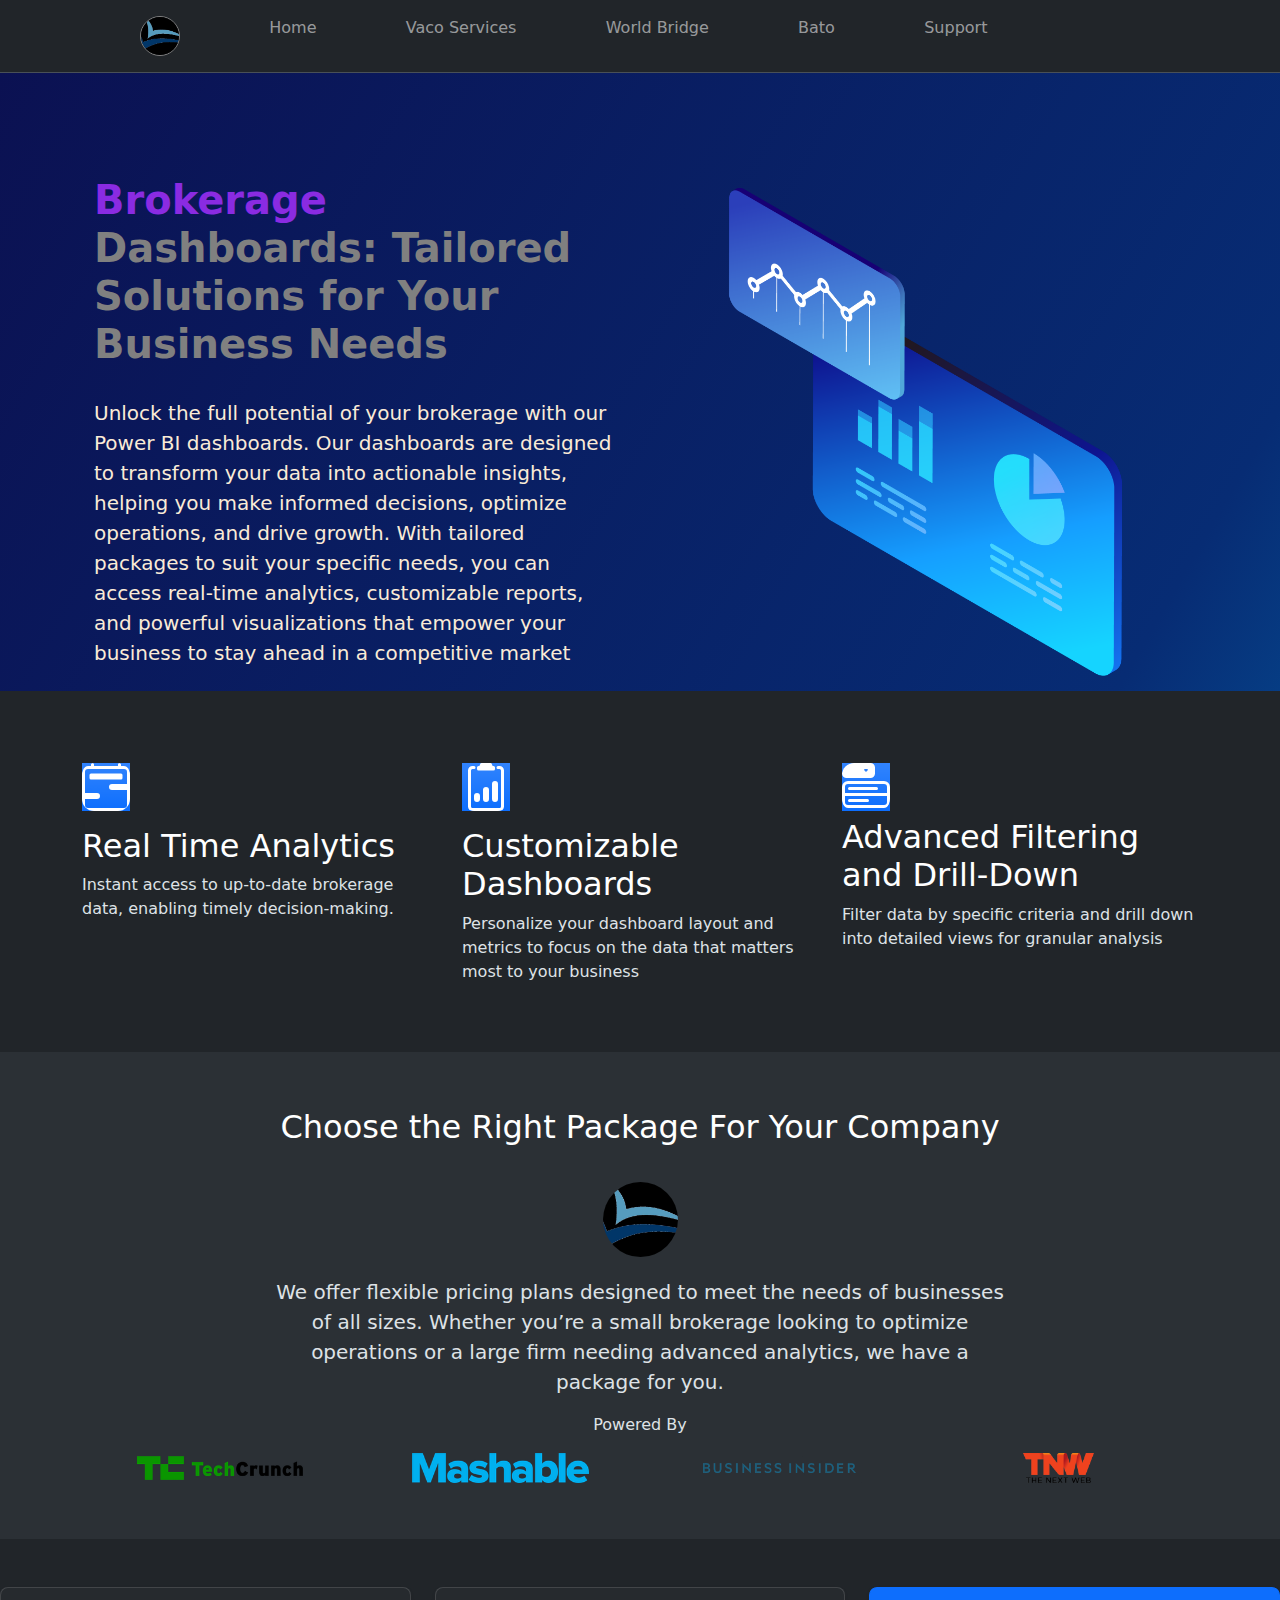
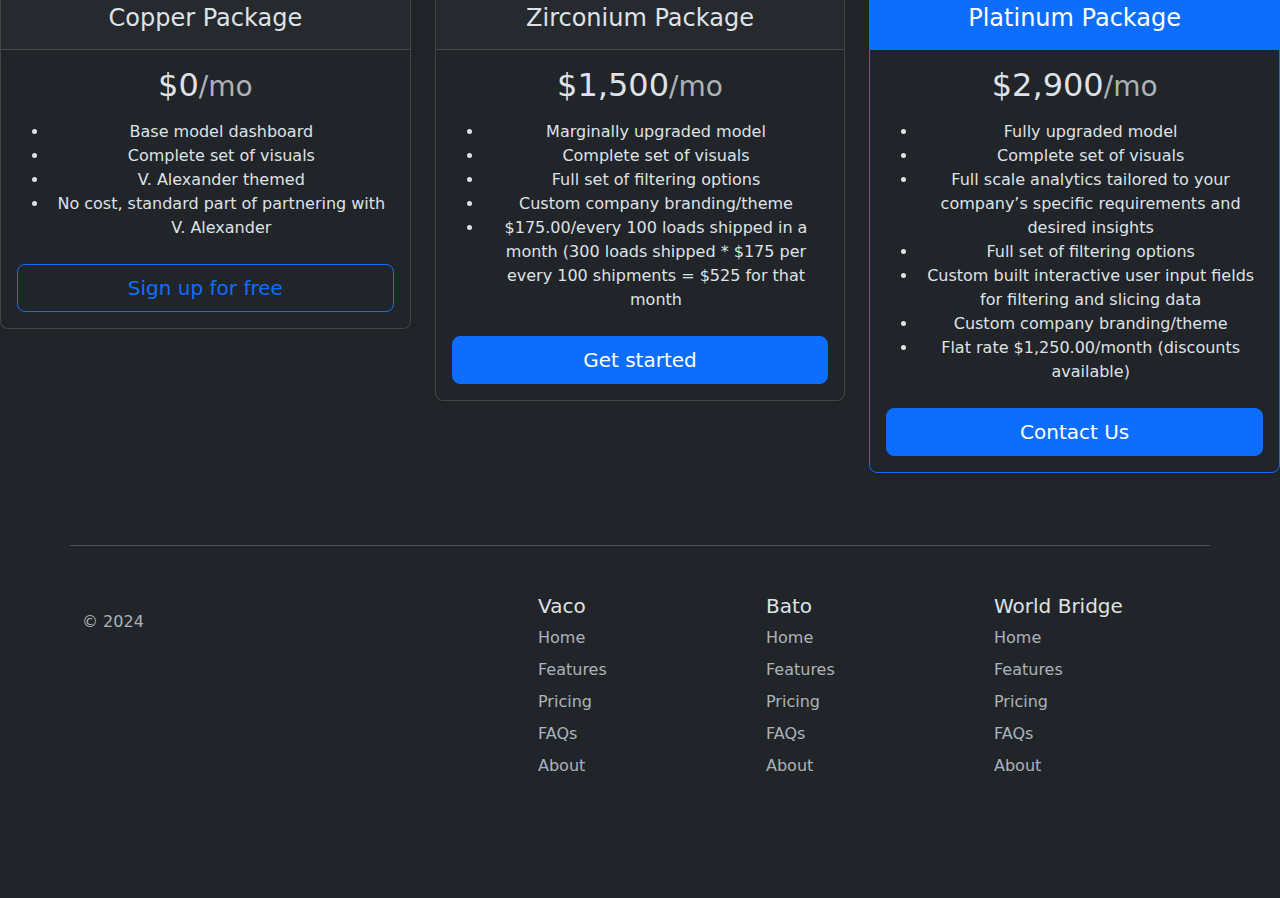
<file: dash.html>
<!DOCTYPE html>
<html lang="en" data-bs-theme="dark">

<head>
  <meta charset="UTF-8">
  <meta name="viewport" content="width=device-width, initial-scale=1.0">
  <title>Dashboard</title>
  <link href="https://cdn.jsdelivr.net/npm/bootstrap@5.3.3/dist/css/bootstrap.min.css" rel="stylesheet" integrity="sha384-QWTKZyjpPEjISv5WaRU9OFeRpok6YctnYmDr5pNlyT2bRjXh0JMhjY6hW+ALEwIH" crossorigin="anonymous">
<link rel="stylesheet" href="./style.css">
</head>

<body>
  <nav class="navbar navbar-expand-md bg-dark sticky-top border-bottom" data-bs-theme="dark">
  
    <div class="container">
      <a class="navbar-brand d-md-none" href="#">
        <svg class="bi" width="24" height="24"><use xlink:href="#aperture"></use></svg>
        Dashboards
      </a>
      <button class="navbar-toggler" type="button" data-bs-toggle="offcanvas" data-bs-target="#offcanvas" aria-controls="offcanvas" aria-label="Toggle navigation">
        <span class="navbar-toggler-icon"></span>
      </button>
      <div class="offcanvas offcanvas-end" tabindex="-1" id="offcanvas" aria-labelledby="offcanvasLabel">
        <div class="offcanvas-header">
          <h5 class="offcanvas-title" id="offcanvasLabel"></h5>
          <button type="button" class="btn-close" data-bs-dismiss="offcanvas" aria-label="Close"></button>
        </div>
        <div class="offcanvas-body">
          <ul class="navbar-nav flex-grow-1 justify-content-between">
            <li class="nav-item"><a class="nav-link" href="./index.html">
<img class="vwing" src="./images/flying_Vs 1.png" alt="wings">            </a></li>
            <li class="nav-item"><a class="nav-link" href="./index.html">Home</a></li>
            <li class="nav-item"><a class="nav-link" href="./temp.html">Vaco Services</a></li>
            <li class="nav-item"><a class="nav-link" href="#">World Bridge</a></li>
            <li class="nav-item"><a class="nav-link" href="./temp2.html">Bato</a></li>
            <li class="nav-item"><a class="nav-link" href="#">Support</a></li>
            <li class="nav-item"><a class="nav-link" href="#"></a></li>
            <li class="nav-item"><a class="nav-link" href="#">
              <svg class="bi" width="24" height="24"><use xlink:href="#cart"></use></svg>
            </a></li>
          </ul>
        </div>
      </div>
    </div>
  </nav>
  <!-- Title -->
  <section id="title" class="gradient-background">
    <div class="container col-xxl-8 px-4 pt-5">
      <div class="row flex-lg-row-reverse align-items-center g-5 pt-5">
        <div class="col-10 col-sm-8 col-lg-6">
          <img src="./images/—Pngtree—blue rounded corner creative data_4680721.png" class="d-block mx-lg-auto img-fluid" alt="Bootstrap Themes" width="700" height="500" loading="lazy">
        </div>
        <div class="col-lg-6">
          <h1 class="wow "> <span>Brokerage</span> Dashboards: Tailored Solutions for Your Business Needs</h1>
          <p class="lead topper ">Unlock the full potential of your brokerage with our Power BI dashboards. Our dashboards are designed to transform your data into actionable insights, helping you make informed decisions, optimize operations, and drive growth. With tailored packages to suit your specific needs, you can access real-time analytics, customizable reports, and powerful visualizations that empower your business to stay ahead in a competitive market</p>
          <div class="d-grid gap-2 d-md-flex justify-content-md-start">
          </div>
        </div>
      </div>
    </div>
   

  </section>
  <!-- Features -->
  <section id="features">
<div class="container mt-4">
    <div class="row g-4 py-5 row-cols-1 row-cols-lg-3">
      <div class="feature col">
        <div class="feature-icon d-inline-flex align-items-center justify-content-center text-bg-primary bg-gradient fs-2 mb-3">
          <svg class="icon-square" xmlns="http://www.w3.org/2000/svg" width="16" height="16" fill="currentColor" class="bi bi-calendar2-range" viewBox="0 0 16 16">
            <path d="M3.5 0a.5.5 0 0 1 .5.5V1h8V.5a.5.5 0 0 1 1 0V1h1a2 2 0 0 1 2 2v11a2 2 0 0 1-2 2H2a2 2 0 0 1-2-2V3a2 2 0 0 1 2-2h1V.5a.5.5 0 0 1 .5-.5M2 2a1 1 0 0 0-1 1v11a1 1 0 0 0 1 1h12a1 1 0 0 0 1-1V3a1 1 0 0 0-1-1z"/>
            <path d="M2.5 4a.5.5 0 0 1 .5-.5h10a.5.5 0 0 1 .5.5v1a.5.5 0 0 1-.5.5H3a.5.5 0 0 1-.5-.5zM9 8a1 1 0 0 1 1-1h5v2h-5a1 1 0 0 1-1-1m-8 2h4a1 1 0 1 1 0 2H1z"/>
          </svg>
        </div>
        <h3 class="fs-2 text-body-emphasis">Real Time  Analytics</h3>
        <p>Instant access to up-to-date brokerage data, enabling timely decision-making.</p>
       
      </div>
      <div class="feature col">
        <div class="feature-icon d-inline-flex align-items-center justify-content-center text-bg-primary bg-gradient fs-2 mb-3">
          <svg class="icon-square"
      xmlns="http://www.w3.org/2000/svg" width="16" height="16" fill="currentColor" class="bi bi-clipboard2-data" viewBox="0 0 16 16">
            <path d="M9.5 0a.5.5 0 0 1 .5.5.5.5 0 0 0 .5.5.5.5 0 0 1 .5.5V2a.5.5 0 0 1-.5.5h-5A.5.5 0 0 1 5 2v-.5a.5.5 0 0 1 .5-.5.5.5 0 0 0 .5-.5.5.5 0 0 1 .5-.5z"/>
            <path d="M3 2.5a.5.5 0 0 1 .5-.5H4a.5.5 0 0 0 0-1h-.5A1.5 1.5 0 0 0 2 2.5v12A1.5 1.5 0 0 0 3.5 16h9a1.5 1.5 0 0 0 1.5-1.5v-12A1.5 1.5 0 0 0 12.5 1H12a.5.5 0 0 0 0 1h.5a.5.5 0 0 1 .5.5v12a.5.5 0 0 1-.5.5h-9a.5.5 0 0 1-.5-.5z"/>
            <path d="M10 7a1 1 0 1 1 2 0v5a1 1 0 1 1-2 0zm-6 4a1 1 0 1 1 2 0v1a1 1 0 1 1-2 0zm4-3a1 1 0 0 0-1 1v3a1 1 0 1 0 2 0V9a1 1 0 0 0-1-1"/>
          </svg>        </div>
        <h3 class="fs-2 text-body-emphasis">Customizable Dashboards</h3>
        <p>Personalize your dashboard layout and metrics to focus on the data that matters most to your business</p>
        
      </div>
      <div class="feature col">
        <div class="feature-icon d-inline-flex align-items-center justify-content-center text-bg-primary bg-gradient fs-2 mb-1">
          <svg class="icon-square" xmlns="http://www.w3.org/2000/svg" width="16" height="16" fill="currentColor" class="bi bi-menu-button-fill" viewBox="0 0 16 16">
            <path d="M1.5 0A1.5 1.5 0 0 0 0 1.5v2A1.5 1.5 0 0 0 1.5 5h8A1.5 1.5 0 0 0 11 3.5v-2A1.5 1.5 0 0 0 9.5 0zm5.927 2.427A.25.25 0 0 1 7.604 2h.792a.25.25 0 0 1 .177.427l-.396.396a.25.25 0 0 1-.354 0zM0 8a2 2 0 0 1 2-2h12a2 2 0 0 1 2 2v5a2 2 0 0 1-2 2H2a2 2 0 0 1-2-2zm1 3v2a1 1 0 0 0 1 1h12a1 1 0 0 0 1-1v-2zm14-1V8a1 1 0 0 0-1-1H2a1 1 0 0 0-1 1v2zM2 8.5a.5.5 0 0 1 .5-.5h9a.5.5 0 0 1 0 1h-9a.5.5 0 0 1-.5-.5m0 4a.5.5 0 0 1 .5-.5h6a.5.5 0 0 1 0 1h-6a.5.5 0 0 1-.5-.5"/>
          </svg>        </div>
        <h3 class="fs-2 text-body-emphasis">Advanced Filtering and Drill-Down</h3>
      <p>Filter data by specific criteria and drill down into detailed views for granular analysis</p>  
      </div>
       
      </div>
    </div>
    </div>

  </section>
  <!-- Testimonial -->


  <section id="testimonial">

    <div class="mt-1">
      <div class="p-5 text-center bg-body-tertiary">
        <div class="container pt-2">
          <h2 class="text-body-emphasis">Choose the Right Package For Your Company</h2>
          <p class="col-lg-8 mx-auto lead">
            <div class="my-2">
              <img class="fly" src="./images/flying_Vs 1.png" alt="">
      <p class="col-lg-8 mx-auto lead top fonty">
        We offer flexible pricing plans designed to meet the needs of businesses of all sizes. Whether you’re a small brokerage looking to optimize operations or a large firm needing advanced analytics, we have a package for you.
      </p>
     
     <P class="power"> Powered By</P>
      
      <div class="container">
        <div class="row">
          <div class="col-lg-3 col-sm-12">
            <img src="./images/techcrunch.png" alt="techcrunch" height="30">
          </div>
          <div class="col-lg-3 col-sm-12">
            <img src="./images/mashable.png" alt="mashable" height="30">
          </div>
          <div class="col-lg-3 col-sm-12">
            <img src="./images/bizinsider.png" alt="bizinsider" height="30">
          </div>
          <div class="col-lg-3 col-sm-12">
            <img src="./images/tnw.png" alt="tnw" height="30">
          </div>
        </div>
      </div>

    </div>
  </div>
</div>
          </p>
        </div>
  </section>
</div>
</div>


  <!-- Pricing -->
  <section id="pricing ">
    <div class="row  mt-5 row-cols-1 row-cols-md-3 mb-4 text-center">
      <div class="col ">
        <div class="card   rounded-3 shadow-sm">
          <div class="card-header py-3">
            <h4 class="my-0 fw-normal ">Copper Package</h4>
          </div>
          <div class="card-body">
            <h2 class=" tea card-title pricing-card-title">$0<small class="text-body-secondary fw-light">/mo</small></h2>
            <ul class="list- mt-3 mb-4">
              <li>Base model dashboard</li>
              <li>Complete set of visuals</li>
              <li>V. Alexander themed</li>
              <li>No cost, standard part of partnering with V. Alexander</li>
            </ul>
            <button type="button" class="w-100 btn btn-lg btn-outline-primary">Sign up for free</button>
          </div>
        </div>
      </div>
      <div class="col">
        <div class="card mb-4 rounded-3 shadow-sm">
          <div class="card-header py-3">
            <h4 class="my-0 fw-normal">Zirconium Package</h4>
          </div>
          <div class="card-body">
            <h2 class=" tea card-title pricing-card-title">$1,500<small class="text-body-secondary fw-light">/mo</small></h2>
            <ul class="list- mt-3 mb-4">
              <li>Marginally upgraded model</li>
              <li>Complete set of visuals</li>
              <li>Full set of filtering options</li>
              <li>Custom company branding/theme</li>
              <li>$175.00/every 100 loads shipped in a month (300 loads shipped * $175 per every 100 shipments = $525 for that month</li>
            </ul>
            <button type="button" class="w-100 btn btn-lg btn-primary">Get started</button>
          </div>
        </div>
      </div>
      <div class="col">
        <div class="card mb-4 rounded-3 shadow-sm border-primary">
          <div class="card-header py-3 text-bg-primary border-primary">
            <h4 class="my-0 fw-normal">Platinum Package</h4>
          </div>
          <div class="card-body">
            <h2 class="card-title pricing-card-title tea ">$2,900<small class="text-body-secondary fw-light">/mo</small></h2>
            <ul class=" list- mt-3 mb-4">
              <li>Fully upgraded model</li>
            
              <li>Complete set of visuals</li>
              <li>Full scale analytics tailored to your company’s specific requirements and desired insights</li>
              <li>Full set of filtering options</li>
              <li>Custom built interactive user input fields for filtering and slicing data</li>
              <li>Custom company branding/theme</li>
              <li>Flat rate $1,250.00/month (discounts available)</li>  
            </ul>
            <button type="button" class="w-100 btn btn-lg btn-primary">Contact Us</button>
          </div>
        </div>
      </div>
    </div>
</section>



  <!-- Footer -->


  <section id="footer">
<div class="container">
  <footer class="row row-cols-1 row-cols-sm-2 row-cols-md-5 py-5 my-5 border-top">
    <div class="col mb-3">
      <a href="/" class="d-flex align-items-center mb-3 link-body-emphasis text-decoration-none">
      </a>
      <p class="text-body-secondary">© 2024</p>
    </div>

    <div class="col mb-3">

    </div>

    <div class="col mb-3">
      <h5>Vaco</h5>
      <ul class="nav flex-column">
        <li class="nav-item mb-2"><a href="#" class="nav-link p-0 text-body-secondary">Home</a></li>
        <li class="nav-item mb-2"><a href="#" class="nav-link p-0 text-body-secondary">Features</a></li>
        <li class="nav-item mb-2"><a href="#" class="nav-link p-0 text-body-secondary">Pricing</a></li>
        <li class="nav-item mb-2"><a href="#" class="nav-link p-0 text-body-secondary">FAQs</a></li>
        <li class="nav-item mb-2"><a href="#" class="nav-link p-0 text-body-secondary">About</a></li>
      </ul>
    </div>

    <div class="col mb-3">
      <h5>Bato</h5>
      <ul class="nav flex-column">
        <li class="nav-item mb-2"><a href="#" class="nav-link p-0 text-body-secondary">Home</a></li>
        <li class="nav-item mb-2"><a href="#" class="nav-link p-0 text-body-secondary">Features</a></li>
        <li class="nav-item mb-2"><a href="#" class="nav-link p-0 text-body-secondary">Pricing</a></li>
        <li class="nav-item mb-2"><a href="#" class="nav-link p-0 text-body-secondary">FAQs</a></li>
        <li class="nav-item mb-2"><a href="#" class="nav-link p-0 text-body-secondary">About</a></li>
      </ul>
    </div>

    <div class="col mb-3">
      <h5>World Bridge</h5>
      <ul class="nav flex-column">
        <li class="nav-item mb-2"><a href="#" class="nav-link p-0 text-body-secondary">Home</a></li>
        <li class="nav-item mb-2"><a href="#" class="nav-link p-0 text-body-secondary">Features</a></li>
        <li class="nav-item mb-2"><a href="#" class="nav-link p-0 text-body-secondary">Pricing</a></li>
        <li class="nav-item mb-2"><a href="#" class="nav-link p-0 text-body-secondary">FAQs</a></li>
        <li class="nav-item mb-2"><a href="#" class="nav-link p-0 text-body-secondary">About</a></li>
      </ul>
    </div>
  </footer>
</div>


  </section>

  <script src="https://cdn.jsdelivr.net/npm/bootstrap@5.3.3/dist/js/bootstrap.bundle.min.js" integrity="sha384-YvpcrYf0tY3lHB60NNkmXc5s9fDVZLESaAA55NDzOxhy9GkcIdslK1eN7N6jIeHz" crossorigin="anonymous"></script>


</body>

</html>
</file>
<file: style.css>
.gradient-background {
  background: linear-gradient(300deg, #00bfff, #072c74, #0b1152);
  background-size: 180% 180%;
  animation: gradient-animation 18s ease infinite;
}

@keyframes gradient-animation {
  0% {
    background-position: 0% 50%;
  }
  50% {
    background-position: 100% 50%;
  }
  100% {
    background-position: 0% 50%;
  }
}

.icon-square {
  width: 3rem;
  height: 3rem;
  border-radius: 0.75rem;
}

.profile-img {
  height: 100px;
  border-radius: 50%;
}


span{

  color: blueviolet;
}


.fly{
  height: 75px;
  width: 75px;
  border-radius: 60%;
  margin-bottom: 20px;
  margin-top: 20px;
}

.topper{

  color: antiquewhite;
  font-weight: 500;
}

.wow{
  color: gray;
  margin-bottom: 30px;
  font-weight: bolder;
}

.vwing{

height: 40px;
width: 40px;
border-radius: 60%;
border: 1px solid gray;
margin-left: 50px;
}

.power{

font-weight: 200;
}

.meme{
  font-size: xx-large;
}

img{
  object-fit: cover;
}

.logo{
  height: 40px;
}

.hello{
border: 1px whitesmoke solid;
color: rgb(13, 30, 123);
background-color: rgb(207, 206, 206);
}

.hello{
 border: 1px whitesmoke solid;
 background-color: rgb(207, 206, 206);
 color: rgb(16, 30, 123);
  }

  .hello1{
background-color: rgb(13, 30, 123);
border: 1px whitesmoke solid;
  
  }

  .hello2{
    border: 1px whitesmoke solid;
    color: rgb(16, 30, 123);
    background-color: rgb(207, 206, 206);
  }

  #myCarousel{
    border-bottom: 2px whitesmoke solid;
    border-top: 2px whitesmoke solid;

  }

  .vaco{
    background-color: rgb(45, 57, 132);
    color: whitesmoke;
  }
  
  .carry{
color: rgb(245, 243, 240);
font-family: 'Franklin Gothic Medium', 'Arial Narrow', Arial, sans-serif
  }
  .carry2{
    color: black;
  }

  .vaco3{
   background-color:  rgb(45, 57, 132);
    border: 1px black solid;
  }
</file>
